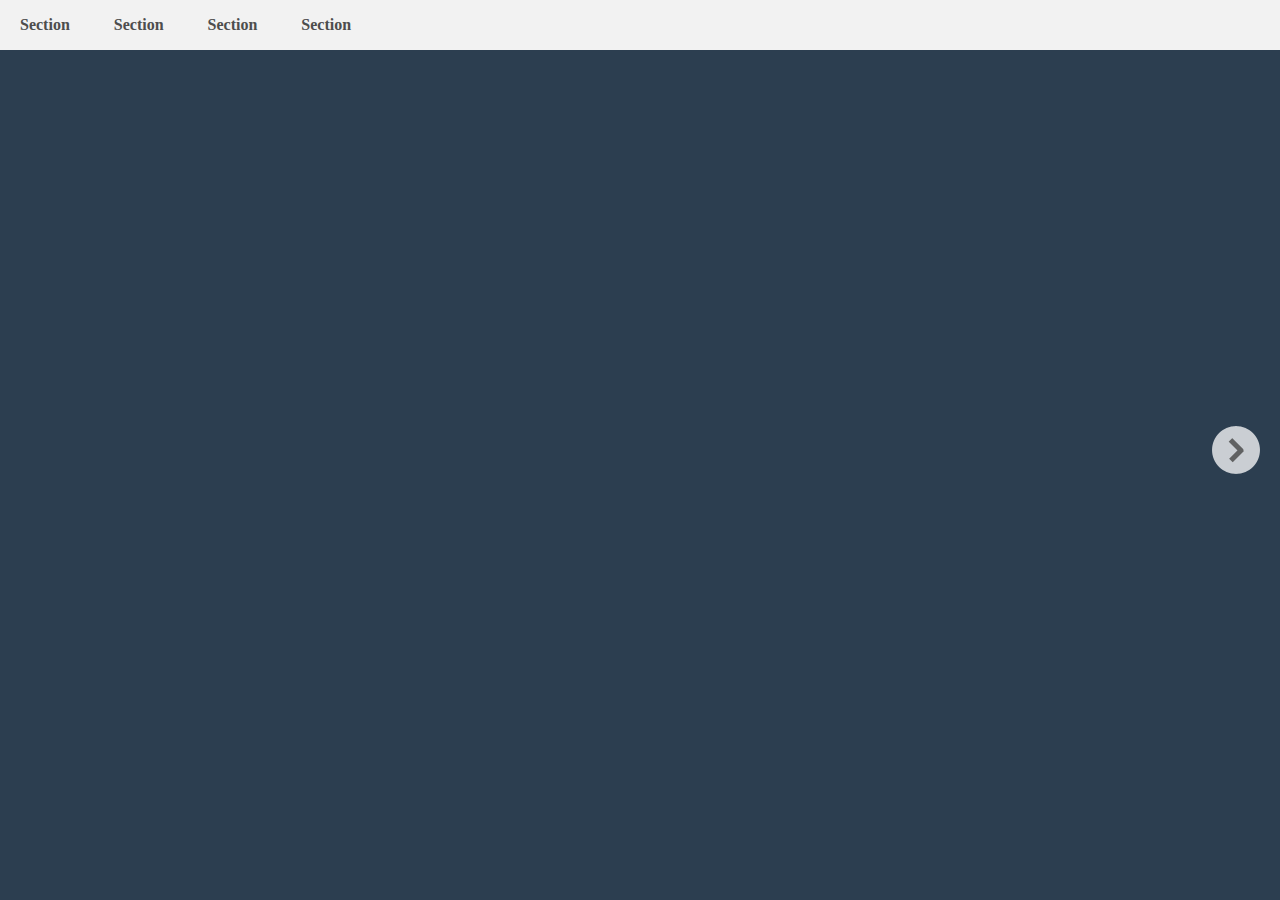
<file: horizonScroll/index.html>
<!DOCTYPE html>
<html>
<head>
    <meta charset="utf-8">
    <meta name="viewport" content="width=device-width, initial-scale=1, user-scalable=no">
    <link href="css/style.css" rel="stylesheet" type="text/css">
    <script type="text/javascript" src="jquery-1.10.2.js"></script>
    <script type="text/javascript" src="jquery.touchSwipe.js"></script>
    <script type="text/javascript" src="jquery.horizonScroll.js"></script>
</head>
<body>
<header data-role="header" id="header">
    <nav class="menu">
        <ul>
            <li>
                <a href="#section-section1"><span>Section</span></a>
            </li>
            <li>
                <a href="#section-section2"><span>Section</span></a>
            </li>
            <li>
                <a href="#section-section3"><span>Section</span></a>
            </li>
            <li>
                <a href="#section-section4"><span>Section</span></a>
            </li>
        </ul>
    </nav>
</header>

<div class="horizon-prev"><img src="images/l-arrow.png"></div>
<div class="horizon-next"><img src="images/r-arrow.png"></div>

<section data-role="section" id="section-section1"></section>
<section data-role="section" id="section-section2"></section>
<section data-role="section" id="section-section3"></section>
<section data-role="section" id="section-section4">
    <div class="go-to-2">Go to panel 2 via ID.</div>
</section>

<footer data-role="footer" id="footer"></footer>

<script type="text/javascript">
    // By default, swipe is enabled.
    $('section').horizon();

    // If you do not want to include another plugin, TouchSwipe, you can set it to false in the default options by passing in the option as false.
    //$('section').horizon({swipe: false});

    $(document).on('click', '.go-to-2', function () {
        $(document).horizon('scrollTo', 'section-section2');
    });
</script>

</body>
</html>
</file>
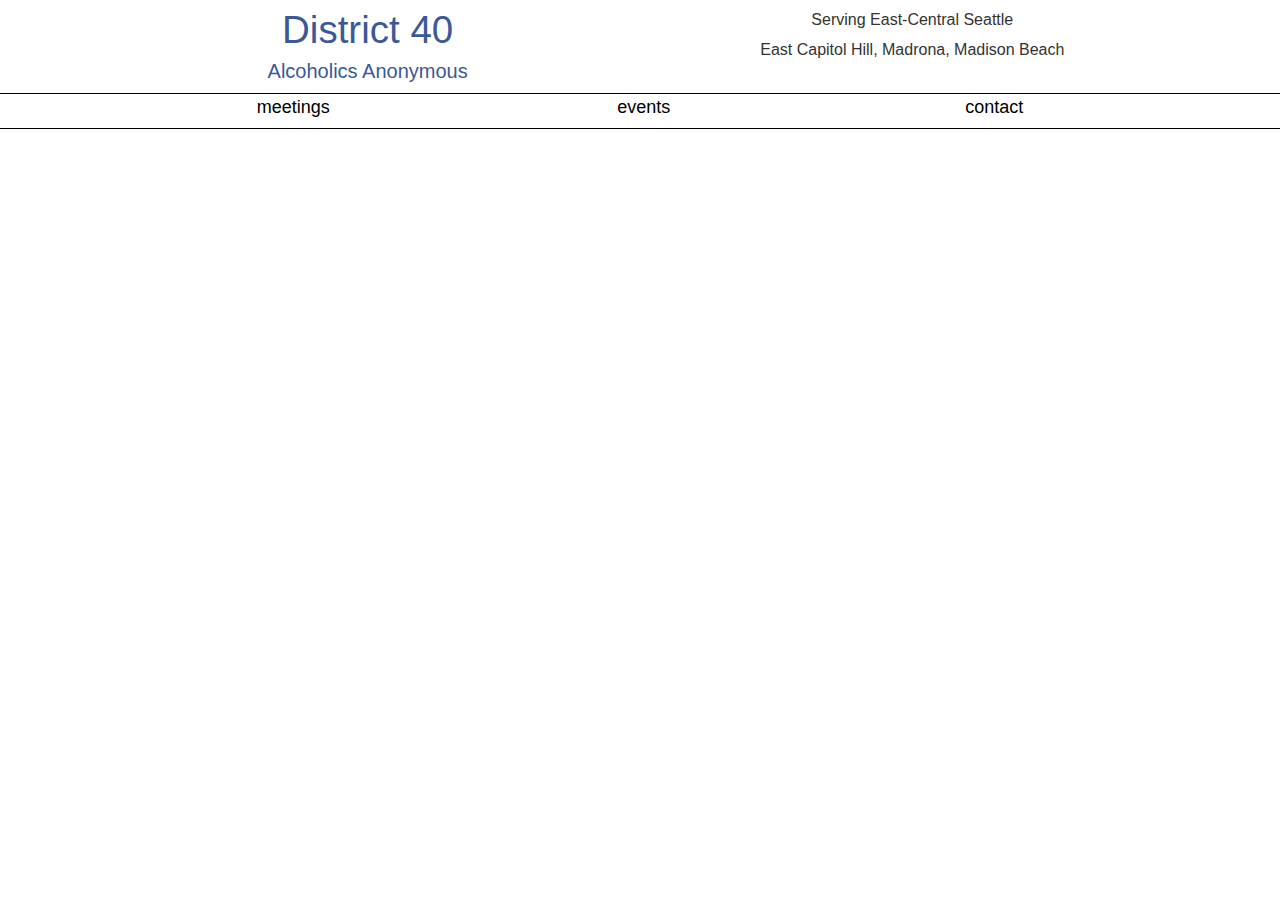
<file: index-old.html>
<!DOCTYPE html>
<head>
<title>District 40 - Alcoholics Anonymous - Seattle</title>
<meta http-equiv="Content-Type" content="text/html; charset=iso-8859-1" />
<link rel="shortcut icon" href="images/aa.ico">

<link rel="stylesheet" href="layout/styles/style.css" type="text/css" />
<link rel="stylesheet" href="bootstrap/css/bootstrap.css" type="text/css" />
<link rel="stylesheet" href="jquery-ui/jquery-ui.css" type="text/css" />
<link rel="stylesheet" href="jquery-ui/jquery-ui.structure.css" type="text/css" />
<link rel="stylesheet" href="jquery-ui/jquery-ui.theme.css" type="text/css" />
<link rel='stylesheet' href='fullcalendar/fullcalendar.min.css' />

<script src='fullcalendar/moment.min.js'></script>
<script src="layout/scripts/jquery.js"></script>
<script src="jquery-ui/jquery-ui.js"></script>
<script src='fullcalendar/fullcalendar.min.js'></script>
<script src='fullcalendar/gcal.min.js'></script>
<script src="layout/scripts/jquery.ba-hashchange.js"></script>
<script src="script.js"></script>

<!-- Global site tag (gtag.js) - Google Analytics -->
<script async src="https://www.googletagmanager.com/gtag/js?id=UA-108426688-1"></script>
<script>
  window.dataLayer = window.dataLayer || [];
  function gtag(){dataLayer.push(arguments);}
  gtag('js', new Date());

  gtag('config', 'UA-108426688-1');
</script>

</head>

<body>
  <div id="header" class="row-fluid">
    <div class="row-fluid">
      <div id="logo" class="span5 offset1">
        <a href="#"><h1>District 40</h1></a>
        <h2>Alcoholics Anonymous</h2>
      </div>
      <div  class="span5">
        <h4>Serving East-Central Seattle</h4>
        <h4>East Capitol Hill, Madrona, Madison Beach</h4>
      </div>
    </div>
  </div>
  <div id = "navbar" class="row-fluid">
    <div id="nav" class="span10 offset1">
        <ul>
          <li><a class="update-content" href="#home.html" id="navHome">Meetings</a></li>
          <li><a class="update-content" href="#events.html" id="navEvents">Events</a></li>
          <li><a class="update-content" href="#contact.html" id="navContact">Contact</a></li>
        </ul>
        </ul>
    </div>
  </div>
  <!-- MAIN CONTENT AREA -->
  <div id="content-container" class="row-fluid">
  </div>
</body>
</html>
</file>
<file: horizonScroll/css/style.css>
html, body {
    width: 100%;
    height: 100%;
    padding: 0;
    margin: 0;
    overflow: hidden;
}

section, header, footer, nav, div, span, ul, li, a {
    box-sizing: border-box;
}

header {
    position: fixed;
    top: 0;
    right: 0;
    left: 0;
    background-color: #f2f2f2;
}

header nav {
}

header ul {
    margin: 0;
    padding: 0;
    list-style: none;
}

header ul li {
    display: inline-block;
    padding: 0 20px;
}

header ul a {
    font-weight: 700;
    text-decoration: none;
    color: #4d4d4d;
    height: 50px;
    display: block;
    position: relative;
}

header ul a span {
    position: relative;
    top: 50%;
    transform: translateY(-50%);
    display: inline-block;
}

section {
    float: left;
    display: block;
    height: 100%;
    padding: 75px 0 0 0;
    margin: 0;
}

#section-section1 {
    background: #2c3e50;
}

#section-section2 {
    background: #16a085;
}

#section-section3 {
    background: #27ae60;
}

#section-section4 {
    background: #c0392b;
}

.horizon-prev, .horizon-next {
    position: fixed;
    top: 50%;
    margin-top: -24px;
    z-index: 9999;
}

.horizon-prev {
    left: 20px;
}

.horizon-next {
    right: 20px;
}
</file>
<file: layout/styles/style.css>
@charset "utf-8";

@import url("nav.css");

.body {
	font-family: "HelveticaNeue-Light", "Helvetica Neue Light", "Helvetica Neue", Helvetica, Arial, "Lucida Grande", sans-serif; 
   	font-weight: 300;
   }

div#content-container {
    height: -webkit-calc(100vh - 130px);
    height: -moz-calc(100vh - 130px);
  	height: calc(100vh - 130px);
}

#header a:link, a:visited {  
	color:#000;
}
#header a:hover {
	color:#111;
	text-decoration: none;
}



.img-circle {
    border-radius: 50%;
	display: block;
    margin-left: auto;
    margin-right: auto;
    min-height: 400px;
        
}

#header{
	
	background: #fff;
	margin: 0; padding: 0;
	border-bottom: 1px solid #000;
	
}

#header h1, h2, h3, h4 {
	font-family: "HelveticaNeue-Light", "Helvetica Neue Light", "Helvetica Neue", Helvetica, Arial, "Lucida Grande", sans-serif; 
}

#header h1 {
   	font: 38pt;
   	color:#3B5998;
   	text-align: center;
   	font-weight: normal;
}

#header h2 {
   	font-size: 15pt;
   	color:#3B5998;
   	text-align: center;
   	line-height: normal;
   	font-weight: normal;
}

#header h3 {
   	text-align: center;
   	font-size: 17pt;
   	font-weight: normal;
}

#header h4 {
   	text-align: center;
   	font-size: 12pt;
   	font-weight: normal;
}



/********************** HOME ******************************/
#home {
	font-family: "HelveticaNeue-Light", "Helvetica Neue Light", "Helvetica Neue", Helvetica, Arial, "Lucida Grande", sans-serif; 
   	font-weight: 300;
	background: #fff;
	padding-top:2%;
	height:100%;
}
#home h1, h2{
	font-family: "HelveticaNeue-Light", "Helvetica Neue Light", "Helvetica Neue", Helvetica, Arial, "Lucida Grande", sans-serif; 
   	font-weight: 300;
   	font-size:28pt;
	text-align: center;
	line-height: normal;
}

#home h2 {
	font-size: 20px;
	line-height: normal;

}

#home #home-meetings {
	/* for visual troubleshooting  border:1px solid red; */
	overflow-y:scroll;
	max-height:-webkit-fill-available;
}

#home th {
	border-bottom: 1px solid black;
	text-align: left;
	font-weight:normal;
}

#home td {
	border: 0px;
}

#home h3, h4 {
	font-family: "HelveticaNeue-Light", "Helvetica Neue Light", "Helvetica Neue", Helvetica, Arial, "Lucida Grande", sans-serif; 
   	font-weight: 100;
	text-align: center;
}


/********************** EVENTS ******************************/

#home-events {
	font-family: "HelveticaNeue-Light", "Helvetica Neue Light", "Helvetica Neue", Helvetica, Arial, "Lucida Grande", sans-serif; 
   	font-weight: 300;
	background: #fff;
	padding-top:2%;
	height:100%;
}
#home-events h1 {
	font-family: "HelveticaNeue-Light", "Helvetica Neue Light", "Helvetica Neue", Helvetica, Arial, "Lucida Grande", sans-serif; 
   	font-weight: 300;
   	font-size:28pt;
	text-align: center;
}

#home-events h2 {
	font-family: "HelveticaNeue-Light", "Helvetica Neue Light", "Helvetica Neue", Helvetica, Arial, "Lucida Grande", sans-serif; 
   	font-weight: 300;
	font-size: 20px;
	line-height: 100%
}

/********************** CONTACT ******************************/


#contact-content {
	padding-top: 2%;
}
</file>
